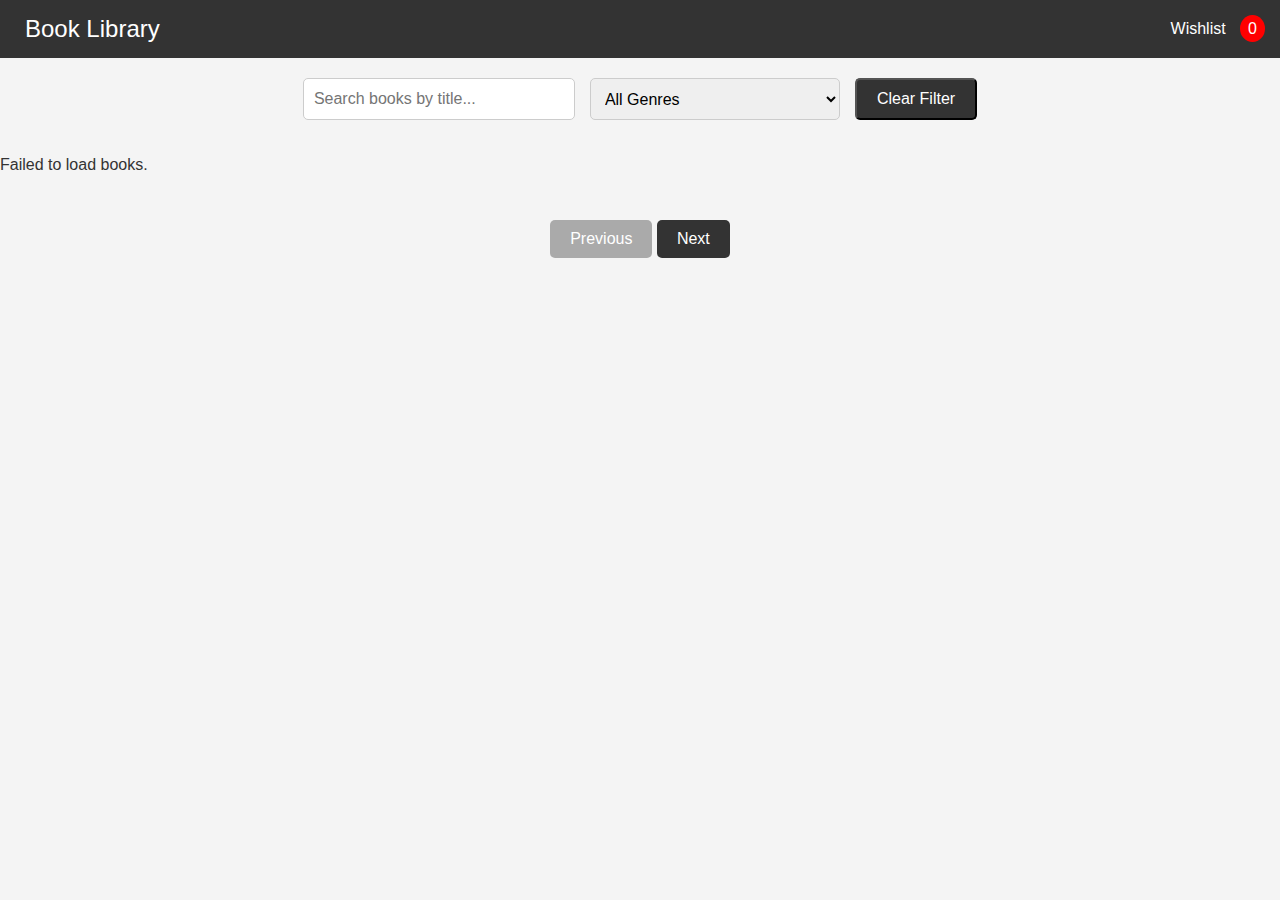
<file: index.html>
<!DOCTYPE html>
<html lang="en">
  <head>
    <meta charset="UTF-8" />
    <meta name="viewport" content="width=device-width, initial-scale=1.0" />
    <title>Gutendex Books</title>
    <link rel="stylesheet" href="css/style.css" />
  </head>
  <body>
    <!-- Navbar -->
    <nav class="navbar">
      <div class="navbar-brand">
        <a href="index.html" class="navbar-link"> Book Library</a>
      </div>
      <div>
        <a href="wishlist.html" class="navbar-link">Wishlist</a>
        <span id="wishlistCount" class="wishlist-count">0</span>
      </div>
    </nav>

    <!-- Filter Section -->
    <div class="filter-container">
      <form id="filterForm" class="filter-form">
        <input
          type="text"
          id="searchInput"
          class="search-input"
          placeholder="Search books by title..."
        />
        <select id="genreDropdown" class="genre-select">
          <option value="">All Genres</option>
          <!-- Genre options will be dynamically populated -->
        </select>
        <button id="clearFilterBtn" class="btn">Clear Filter</button>
      </form>
    </div>

    <div id="loader" class="loader"></div>

    <!-- Book List -->
    <div class="book-list-container">
      <div id="book-list" class="book-list">
        <!-- Books will be dynamically generated here -->
      </div>
    </div>

    <!-- Pagination -->
    <div class="pagination-container">
      <button id="prevBtn" class="pagination-btn" disabled>Previous</button>
      <button id="nextBtn" class="pagination-btn">Next</button>
    </div>

    <script type="module" src="js/app.js"></script>
  </body>
</html>
</file>
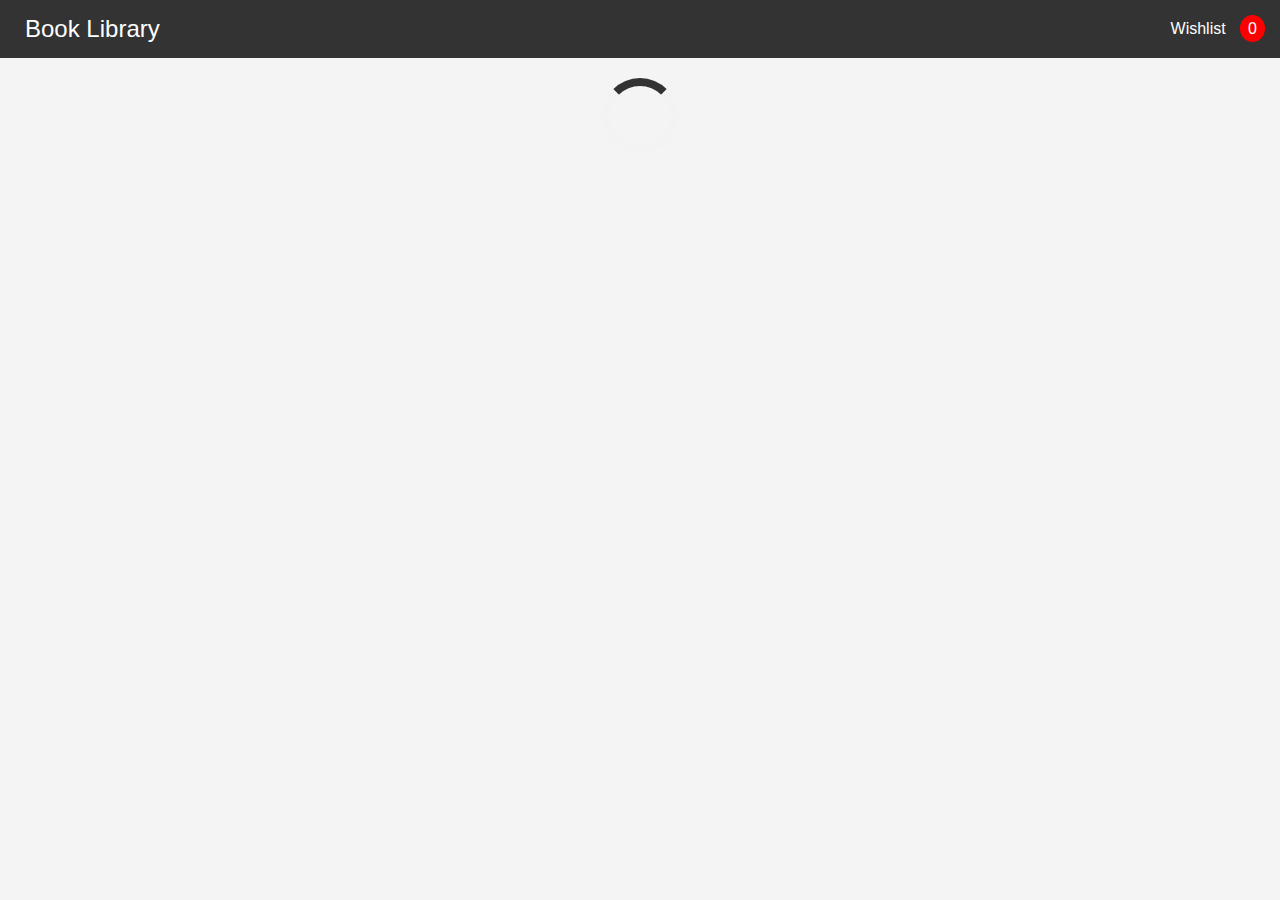
<file: book-details.html>
<!DOCTYPE html>
<html lang="en">
  <head>
    <meta charset="UTF-8" />
    <meta name="viewport" content="width=device-width, initial-scale=1.0" />
    <title>Book Details</title>
    <link rel="stylesheet" href="css/style.css" />
  </head>
  <body>
    <nav class="navbar">
      <div class="navbar-brand">
        <a href="index.html" class="navbar-link"> Book Library</a>
      </div>
      <div>
        <a href="wishlist.html" class="navbar-link">Wishlist</a>
        <span id="wishlistCount" class="wishlist-count">0</span>
      </div>
    </nav>

    <div id="loader" class="loader"></div>

    <!-- Book Details Section -->
    <div id="book-details-container" class="book-details-container">
      <div id="book-details" class="book-details">
        <!-- Book details will be dynamically generated here -->
      </div>
    </div>

    <script type="module" src="js/book-details.js"></script>
  </body>
</html>
</file>
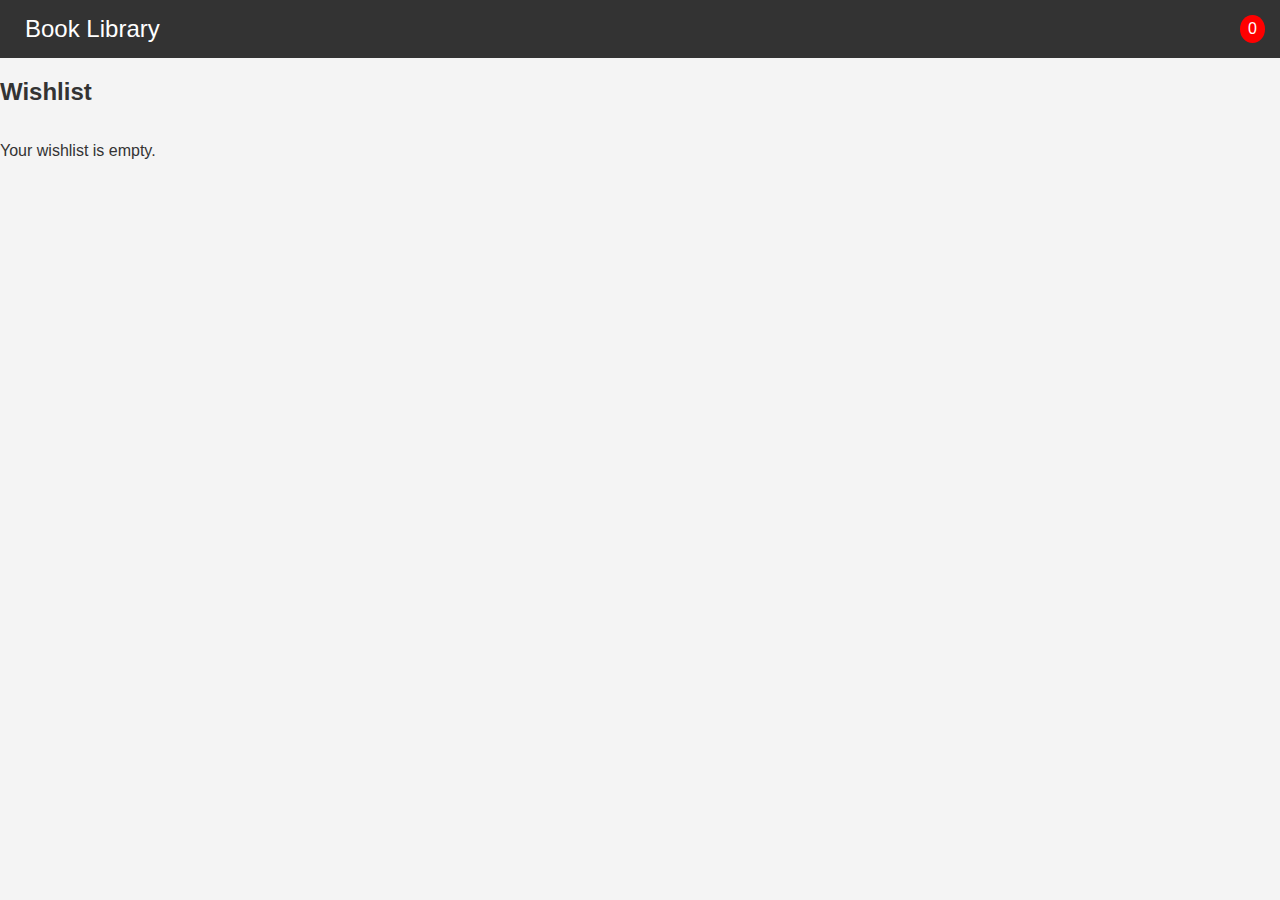
<file: wishlist.html>
<!DOCTYPE html>
<html lang="en">
  <head>
    <meta charset="UTF-8" />
    <meta name="viewport" content="width=device-width, initial-scale=1.0" />
    <title>Your Wishlist</title>
    <link rel="stylesheet" href="css/style.css" />
  </head>
  <body>
    <!-- Navbar -->
    <nav class="navbar">
      <div class="navbar-brand">
        <a href="index.html" class="navbar-link"> Book Library</a>
      </div>
      <span id="wishlistCount" class="wishlist-count">0</span>
    </nav>

    <!-- Wishlist Container -->
    <div class="wishlist-container">
      <h2>Wishlist</h2>
      <div id="loader" class="loader"></div>
      <div id="wishlist" class="book-list">
        <!-- Wishlisted books will be dynamically generated here -->
      </div>
    </div>

    <script type="module" src="js/whislist.js"></script>
  </body>
</html>
</file>
<file: css/style.css>
/* Global Styles */
body {
  font-family: Arial, sans-serif;
  margin: 0;
  padding: 0;
  background-color: #f4f4f4;
  color: #333;
}

.container {
  max-width: 1200px;
  margin: 0 auto;
  padding: 0 15px;
}

/* Navbar */
.navbar {
  display: flex;
  justify-content: space-between;
  align-items: center;
  padding: 20px 0;
  background-color: #333;
  color: white;
  padding: 15px;
  text-align: center;
}

.navbar-brand {
  font-size: 1.5rem;
}

.navbar-link {
  margin: 0 10px;
  color: white;
  text-decoration: none;
}

.wishlist-count {
  border-radius: 100%;
  background-color: red;
  padding-inline: 0.5rem;
  padding-block: 0.3rem;
}

/* Filter Form */
.filter-container {
  margin: 20px auto;
  text-align: center;
}

.filter-form {
  display: flex;
  justify-content: center;
  gap: 15px;
}

#clearFilterBtn {
  background-color: #333;
  color: white;
  padding: 10px 20px;
  border-radius: 5px;
  cursor: pointer;
  font-size: 1rem;
}

.search-input,
.genre-select {
  padding: 10px;
  font-size: 1rem;
  width: 250px;
  border: 1px solid #ccc;
  border-radius: 5px;
}

/* Book List */
.book-list-container,
.wishlist-container {
  max-width: 1400px;
  margin: 10px auto;
}

.book-list {
  display: grid;
  grid-template-columns: repeat(auto-fill, minmax(250px, 1fr));
  gap: 20px;
}

.book-item {
  display: flex;
  flex-direction: column;
  justify-content: space-between;
  background-color: white;
  padding: 10px;
  border-radius: 10px;
  box-shadow: 0 4px 8px rgba(0, 0, 0, 0.1);
  text-align: center;
}

.book-item img {
  max-width: 100%;
  height: 200px;
  object-fit: cover;
  border-radius: 5px;
}

.book-item h5 {
  font-size: 1.2rem;
  margin: 15px 0 10px;
}

.book-item p {
  font-size: 0.9rem;
  margin: 5px 0;
}

.book-item button {
  background: none;
  border: none;
  font-size: 1.5rem;
  color: green;
  cursor: pointer;
  transition: color 0.3s;
}

.book-item button.active {
  color: red;
}

.book-item .btn {
  background-color: #333;
  color: white;
  padding: 10px 15px;
  border-radius: 5px;
  text-decoration: none;
  display: inline-block;
  margin-top: 10px;
}

/* Pagination */
.pagination-container {
  text-align: center;
  margin: 30px 0;
}

.pagination-btn {
  padding: 10px 20px;
  font-size: 1rem;
  color: white;
  background-color: #333;
  border: none;
  border-radius: 5px;
  cursor: pointer;
  transition: background-color 0.3s;
}

.pagination-btn:disabled {
  background-color: #aaa;
  cursor: not-allowed;
}

/* Book Details Styles */
.book-details-container {
  max-width: 600px;
  margin: 20px auto;
  padding: 10px;
  text-align: center;
}

.book-detail-item {
  background-color: white;
  padding: 25px;
  border-radius: 10px;
  box-shadow: 0 4px 8px rgba(0, 0, 0, 0.1);
}

.book-detail-item img {
  width: 100%;
  max-width: 250px;
  height: auto;
  border-radius: 10px;
}

.book-detail-item h1 {
  font-size: 2rem;
  margin: 20px 0 10px;
}

.book-detail-item p {
  font-size: 1rem;
  margin: 10px 0;
}

.book-detail-item .btn {
  background-color: #333;
  color: white;
  padding: 10px 20px;
  border-radius: 5px;
  cursor: pointer;
  font-size: 1rem;
  margin-top: 20px;
}

.book-detail-item .btn:hover {
  background-color: #555;
}

/* Loader Styles */
.loader {
  border: 8px solid #f3f3f3;
  border-top: 8px solid #333;
  border-radius: 50%;
  width: 60px;
  height: 60px;
  animation: spin 1s linear infinite;
  display: none;
  margin: 20px auto;
}

@keyframes spin {
  0% {
    transform: rotate(0deg);
  }
  100% {
    transform: rotate(360deg);
  }
}

.button-loader {
  border: 2px solid #f3f3f3;
  border-radius: 50%;
  border-top: 2px solid #3498db;
  width: 12px;
  height: 12px;
  display: inline-block;
  animation: spin 1s linear infinite;
}

@keyframes spin {
  0% {
    transform: rotate(0deg);
  }
  100% {
    transform: rotate(360deg);
  }
}
</file>
